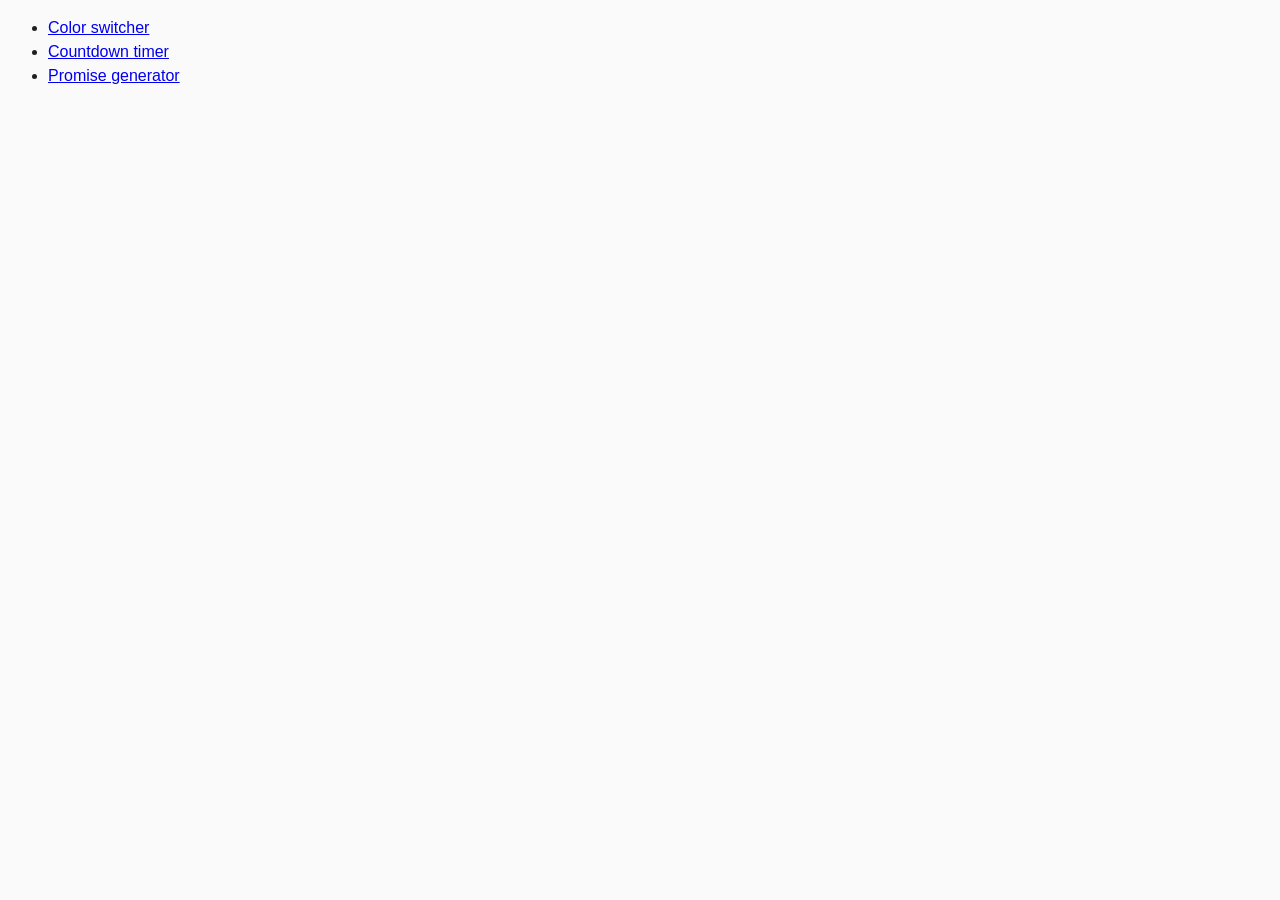
<file: src/index.html>
<!DOCTYPE html>
<html lang="en">
  <head>
    <meta charset="UTF-8" />
    <meta name="viewport" content="width=device-width, initial-scale=1.0" />
    <title>Homework 9</title>
    <link rel="stylesheet" href="css/common.css" />
  </head>
  <body>
    <ul>
      <li><a href="01-color-switcher.html">Color switcher</a></li>
      <li><a href="02-timer.html">Countdown timer</a></li>
      <li><a href="03-promises.html">Promise generator</a></li>
    </ul>
  </body>
</html>
</file>
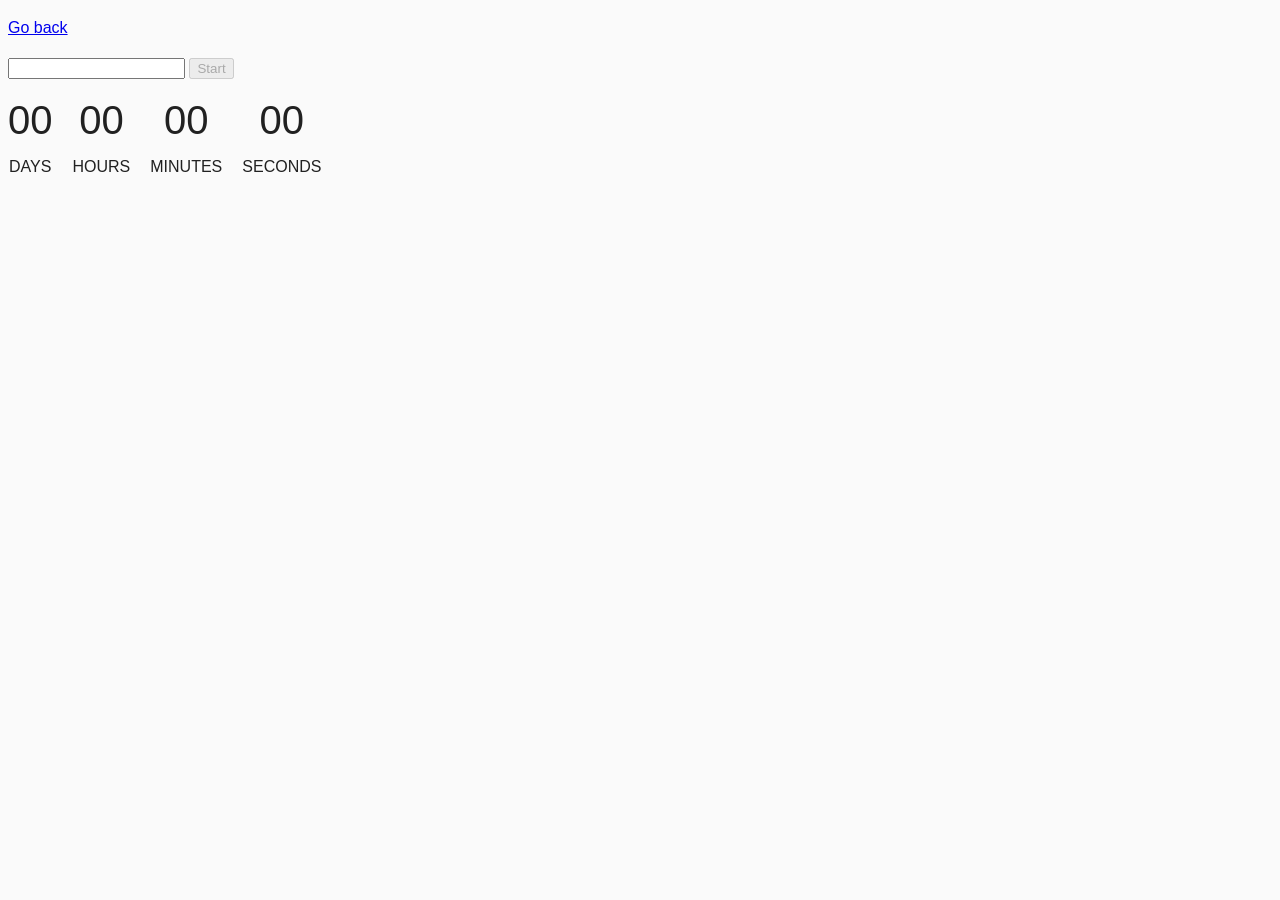
<file: src/02-timer.html>
<!DOCTYPE html>
<html lang="en">
  <head>
    <meta charset="UTF-8" />
    <meta name="viewport" content="width=device-width, initial-scale=1.0" />
    <title>Countdown timer</title>
    <link rel="stylesheet" href="css/common.css" />
  </head>
  <body>
    <p><a href="index.html">Go back</a></p>

    <input type="text" id="datetime-picker" />
    <button type="button" data-start disabled>Start</button>

    <div class="timer">
      <div class="field">
        <span class="value" data-days>00</span>
        <span class="label">Days</span>
      </div>
      <div class="field">
        <span class="value" data-hours>00</span>
        <span class="label">Hours</span>
      </div>
      <div class="field">
        <span class="value" data-minutes>00</span>
        <span class="label">Minutes</span>
      </div>
      <div class="field">
        <span class="value" data-seconds>00</span>
        <span class="label">Seconds</span>
      </div>
    </div>

    <script src="js/02-timer.js" type="module"></script>
  </body>
</html>
</file>
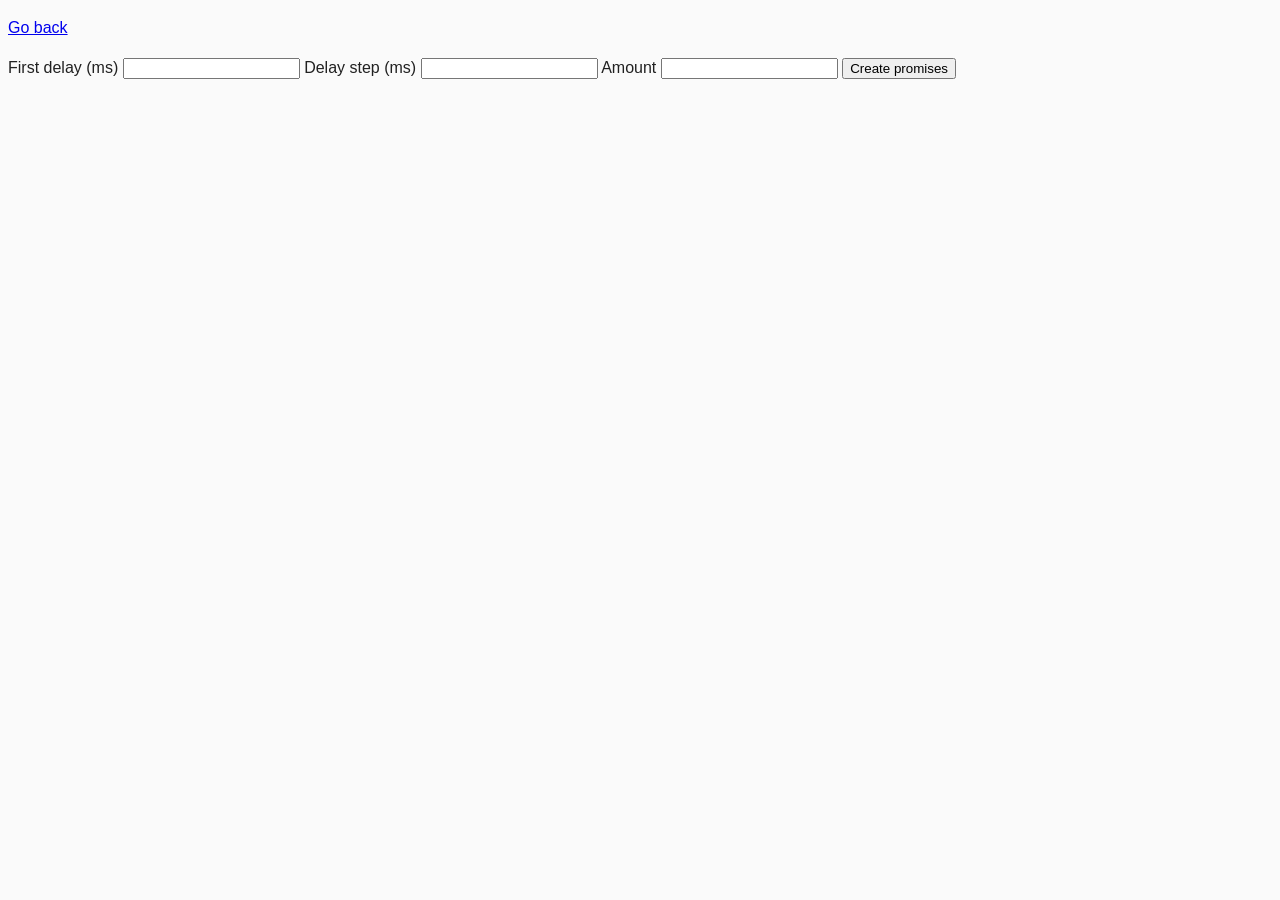
<file: src/03-promises.html>
<!DOCTYPE html>
<html lang="en">
  <head>
    <meta charset="UTF-8" />
    <meta name="viewport" content="width=device-width, initial-scale=1.0" />
    <title>Promise generator</title>
    <link rel="stylesheet" href="css/common.css" />
  </head>
  <body>
    <p><a href="index.html">Go back</a></p>

    <form class="form">
      <label>
        First delay (ms)
        <input type="number" name="delay" required />
      </label>
      <label>
        Delay step (ms)
        <input type="number" name="step" required />
      </label>
      <label>
        Amount
        <input type="number" name="amount" required />
      </label>
      <button type="submit">Create promises</button>
    </form>

    <script src="js/03-promises.js" type="module"></script>
  </body>
</html>
</file>
<file: src/css/common.css>
* {
  box-sizing: border-box;
}

body {
  font-family: -apple-system, BlinkMacSystemFont, 'Segoe UI', Roboto,
    Oxygen-Sans, Ubuntu, Cantarell, 'Helvetica Neue', sans-serif;
  -webkit-font-smoothing: antialiased;
  -moz-osx-font-smoothing: grayscale;
  background-color: #fafafa;
  color: #212121;
  line-height: 1.5;
}

img {
  display: block;
  max-width: 100%;
}

.timer {
  display: flex;
  gap: 20px
}

.field {
  margin-top: 10px;
  display: flex;
  flex-direction: column;
  gap: 5px;
  align-items: center;
}

.value {
  font-size: 40px;
  font-weight: 500;
}

.label{
  text-transform: uppercase;
}
</file>
